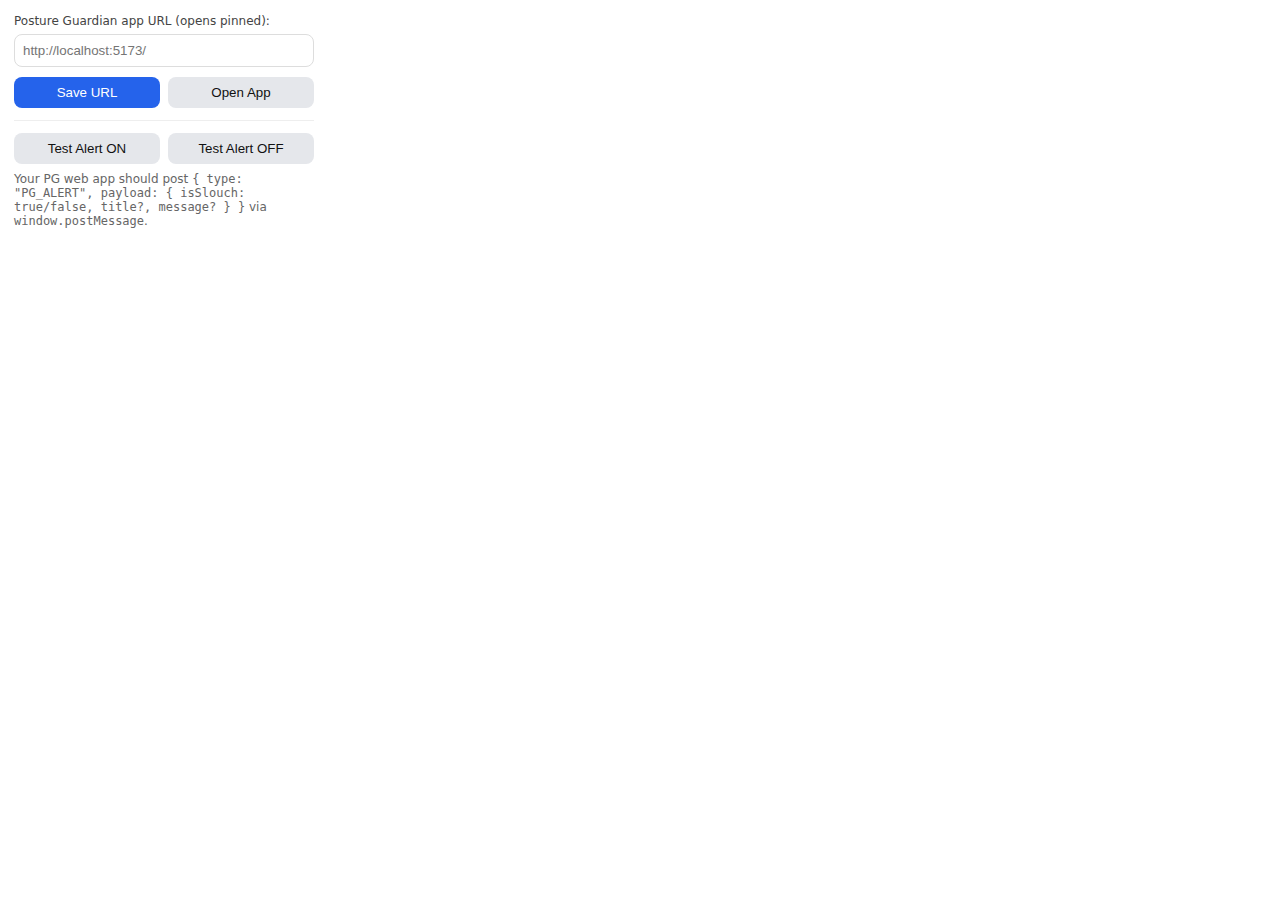
<file: popup.html>
<!DOCTYPE html>
<html>
  <head>
    <meta charset="utf-8" />
    <title>Posture Guardian</title>
    <style>
      body { font-family: system-ui,-apple-system,Segoe UI,Roboto,Arial,sans-serif; margin: 14px; width: 300px; }
      label { display:block; font-size:12px; color:#444; margin-bottom:6px; }
      input[type="url"] { width:100%; box-sizing:border-box; padding:8px; border-radius:8px; border:1px solid #ddd; }
      .row { display:flex; gap:8px; margin-top:10px; }
      button { flex:1; padding:8px 10px; border:0; border-radius:8px; cursor:pointer; }
      .primary { background:#2563eb; color:#fff; }
      .secondary { background:#e5e7eb; color:#111; }
      .muted { color:#666; font-size:12px; margin-top:8px; }
      .hr { height:1px; background:#eee; margin:12px 0; }
    </style>
  </head>
  <body>
    <label for="pgUrl">Posture Guardian app URL (opens pinned):</label>
    <input id="pgUrl" type="url" placeholder="http://localhost:5173/" />

    <div class="row">
      <button id="save" class="primary">Save URL</button>
      <button id="open" class="secondary">Open App</button>
    </div>

    <div class="hr"></div>

    <div class="row">
      <button id="test-on" class="secondary">Test Alert ON</button>
      <button id="test-off" class="secondary">Test Alert OFF</button>
    </div>

    <p class="muted">
      Your PG web app should post <code>{ type: "PG_ALERT", payload: { isSlouch: true/false, title?, message? } }</code> via <code>window.postMessage</code>.
    </p>

    <script src="popup.js"></script>
  </body>
</html>
</file>
